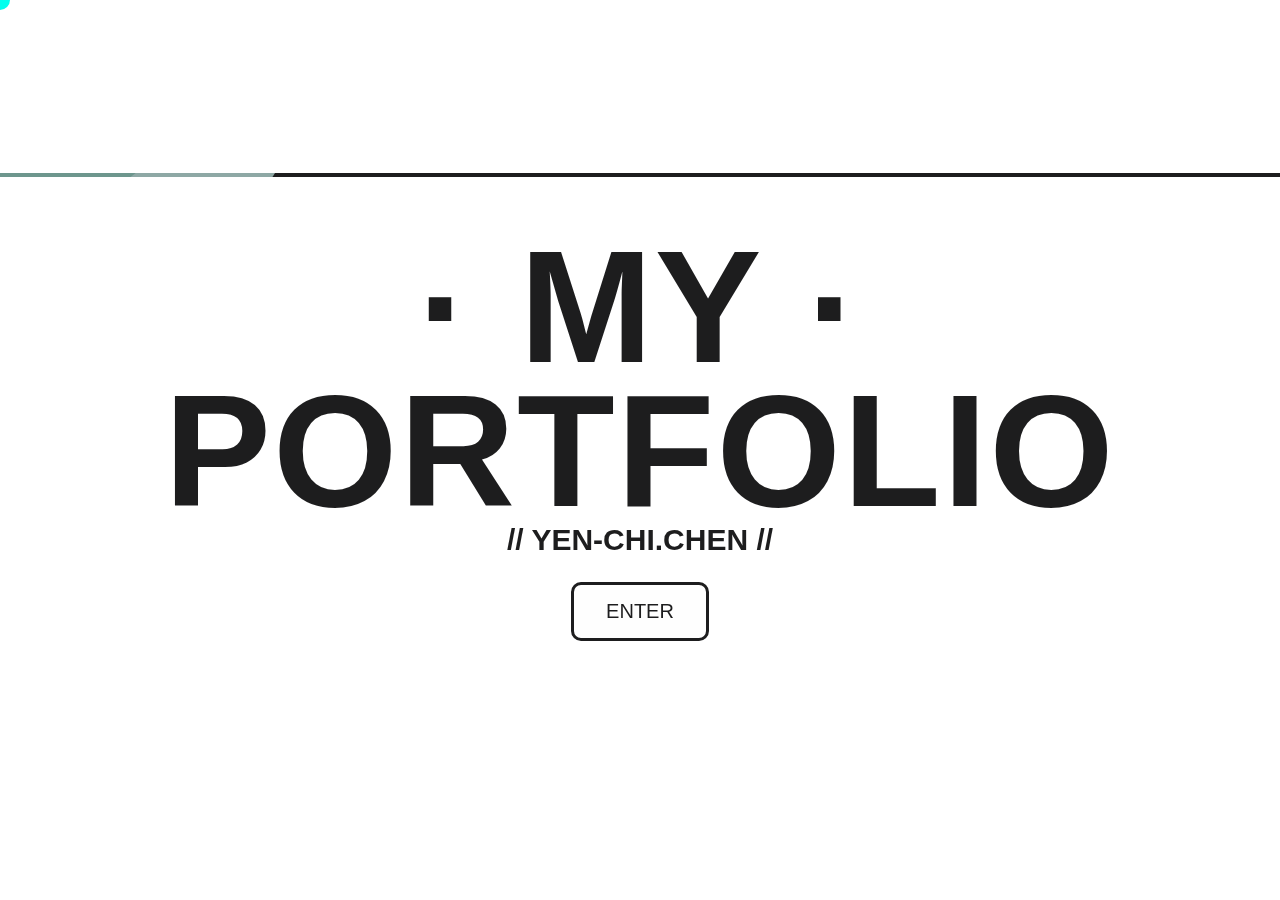
<file: index.html>
<!DOCTYPE html>
<html lang="en">
<head>
    <meta charset="UTF-8">
    <meta name="viewport" content="width=device-width, initial-scale=1.0">
    <title>HOME</title>
    <link rel="stylesheet" href="css/index.css">
    <link rel="shortcut icon" href="image/favicon-32x32.png" type="image/x-icon">
</head>
<body> 
   
    <div class="cursor"></div>
    <div class="shapes">
        <div class="shape shape-1"></div>
        <div class="shape shape-2"></div>
        <div class="shape shape-3"></div>
    </div>


    <section id="home">
        <div class="home custom-container">
            <div class="text-container">
                <div class="line"></div>
                <h1 class="section-title">· MY ·</h1>
                <h1 class="section-title">PORTFOLIO</h1>
                <h2>// YEN-CHI.CHEN //</h2>
                <a href="about.html">ENTER</a>
            </div>
        </div>
    </section>


    <script src="https://cdnjs.cloudflare.com/ajax/libs/gsap/3.6.1/gsap.min.js"></script>
    <script>
    document.body.addEventListener("mousemove", evt => {
        const mouseX = evt.clientX;
        const mouseY = evt.clientY;
    
        gsap.set(".cursor", { x: mouseX, y: mouseY });
        gsap.to(".shape", { x: mouseX, y: mouseY, stagger: -0.1 });
    });
    </script>
    
</body>
</html>
</file>
<file: css/index.css>
@import url('https://fonts.googleapis.com/css2?family=Montserrat:wght@100;200;300;400;500;600;700;800;900&family=Poppins:wght@100;200;300;400;500;600;700;800;900&display=swap');

* {
    margin: 0;
    padding: 0;
    box-sizing: border-box;
}
html {
    font-family:"Gill Sans", sans-serif;
    font-size: 20px;
    scroll-behavior: smooth;
}
body, body * {
    cursor: none;
}

.cursor {
    position: fixed;
    background: rgb(0, 255, 238);
    width: 20px;
    height: 20px;
    margin: -10px 0 0 -10px;
    border-radius: 50%;
    will-change: transform;
    user-select: none;
    pointer-events: none;
    z-index: 10000;
}
.shapes {
    position: relative;
    min-height: 100vh;
    width: 100%;
    background: #1d1d1e;
    overflow: hidden;
}
.shape {
    will-change: transform;
    position: absolute;
    border-radius: 50%;
}
.shape.shape-1 {
    background: rgb(142, 168, 165) ;
    width: 650px;
    height: 650px;
    margin: -325px 0 0 -325px;
}
.shape.shape-2 {
    background: #6d968d;
    width: 440px;
    height: 440px;
    margin: -220px 0 0 -220px;
}
.shape.shape-3 {
    background: rgb(48, 122, 119) ;
    width: 270px;
    height: 270px;
    margin: -135px 0 0 -135px;
}
.custom-container {
    min-height: 100vh;
    width: 100%;
    display: flex;
    justify-content: center;
    align-items: center;
}
.section-title {
    color: #000000;
    font-size: 8rem;
    font-weight: 700;
    margin: -20px auto;
    letter-spacing: 0.1rem;
    text-transform: uppercase;
    font-family:"Gill Sans", sans-serif;
}


.home {
    top: 0;
    left: 0;
    position: absolute;
    display: flex;
    justify-content: center;
    align-items: center;
    height: 100vh;
    width: 100vw;
    background-color: white;
    mix-blend-mode: screen;
}
.text-container {
    display: flex;
    flex-direction: column;
    justify-content: center;
    align-items: center;
}

p {
    color: #565656;
    font-size: 0.8rem;
}

a {
    background-color: rgb(254, 254, 254); 
    color: rgb(0, 0, 0);
    border: none;
    padding: 15px 32px;
    margin: 25px 10px;
    text-align: center;
    text-decoration: none;
    display: inline-block;
    border-radius: 10px;
    font-size: 20px;
    border: 3px solid #000000;
}

a:hover {
    background-color: rgb(0, 0, 0); 
    color: white;
    border: 3px solid #000000;
    transition: 0.5s;
}


.line {
    margin: 20px 0px;
    width: 100%;
    height: 4px;
    background-color: rgb(255, 255, 255);
    mix-blend-mode: difference;
    transition:1s;
    position: absolute;
    top: 17%;
    justify-content: center;
    animation-name: ani-line; 
    animation-duration: 3s; 
    animation-iteration-count: 1; 
    animation-direction: alternate;
  }
  
  @keyframes ani-line {
    0%   {width: 0%;}
    100%  { width: 100%}
  }

 @media screen and ( max-width: 768px) {
    .section-title {
        font-size: 100px;
    }
    .line {
        margin: 5px 0px;
        height: 3px;
    }
 }

 @media screen and ( max-width: 576px) {
    .section-title {
        font-size: 60px;
        padding: 10px;
    }
    .line {
        margin: 10px 0px;
        height: 2px;
    }
    a {
        padding: 10px 28px;
        font-size: 15px;
        border: 2px solid #000000;
    }
    a:hover {
        border: 2px solid #000000;
    }

 }
</file>
